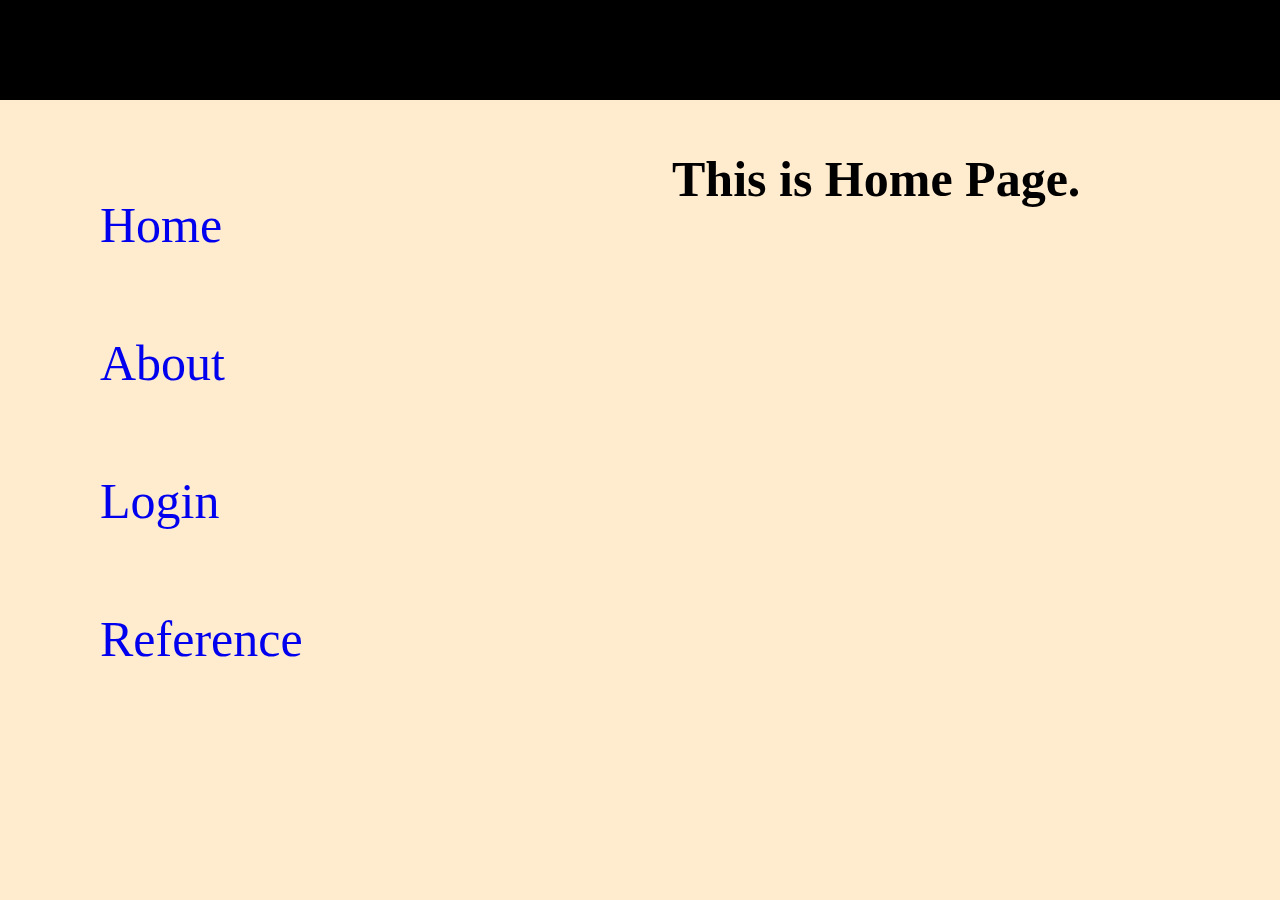
<file: index.html>
<!DOCTYPE html>
<html lang="en">
<head>
    <meta charset="UTF-8">
    <meta http-equiv="X-UA-Compatible" content="IE=edge">
    <meta name="viewport" content="width=device-width, initial-scale=1.0">
    <title>Document</title>
    <link href="a.css" rel="stylesheet">
</head>
<body>
    <div class="a"></div>
    <div class="a4">
    <ul>
        <li><a href="index.html" >Home</a></li>
        <li><a href="about.html" >About</a></li>
        <li><a href="login.html" >Login</a></li>
        <li><a href="index.html" >Reference</a></li>
    </ul>
        </div>
    <div class="a2">
        <p class="a3"><b>This is Home Page.</b></p>
    </div>
</body>
</html>
</file>
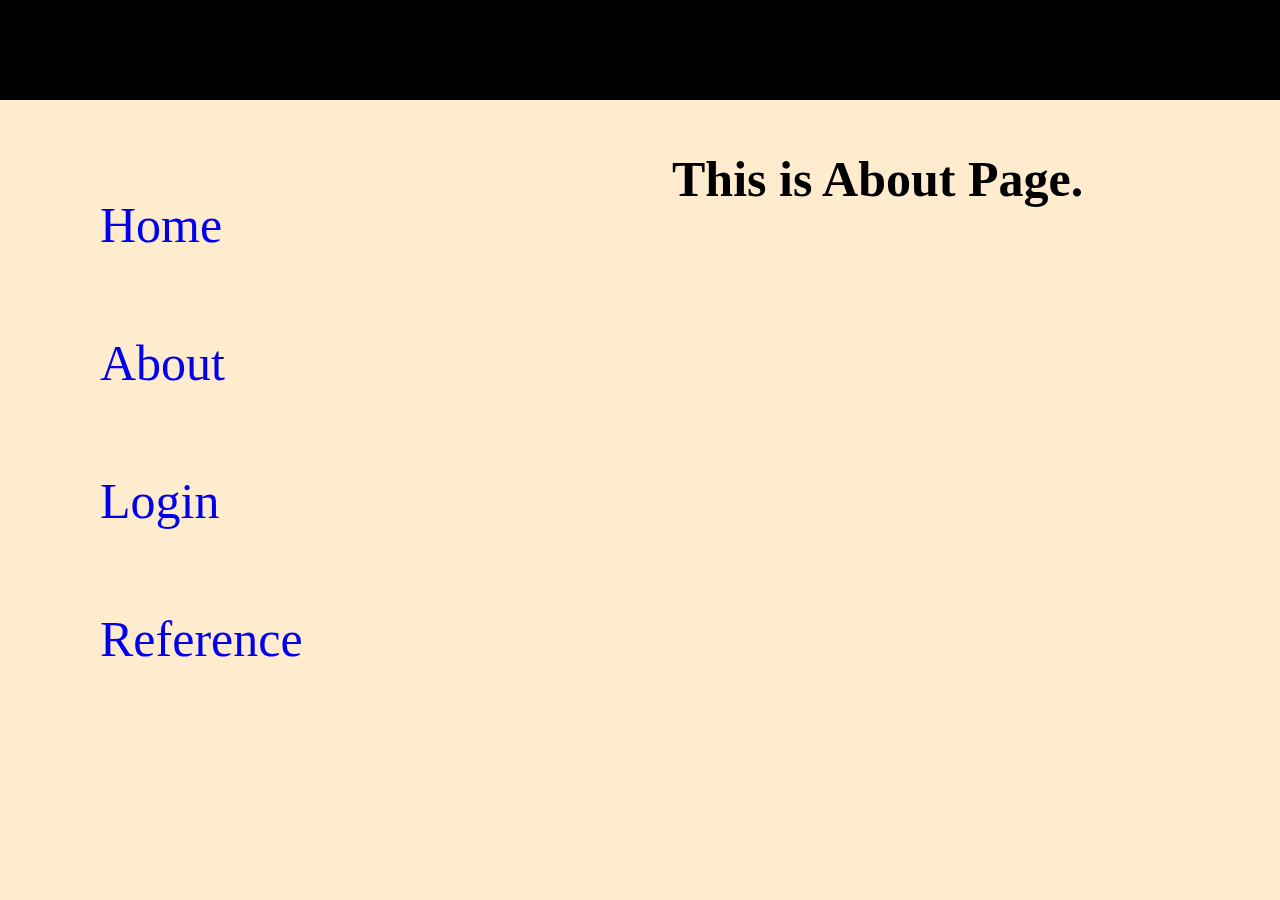
<file: about.html>
<!DOCTYPE html>
<html lang="en">
<head>
    <meta charset="UTF-8">
    <meta http-equiv="X-UA-Compatible" content="IE=edge">
    <meta name="viewport" content="width=device-width, initial-scale=1.0">
    <title>Document</title>
    <link href="a.css" rel="stylesheet">
</head>
<body>
    <div class="a"></div>
    <div class="a4">
    <ul>
        <li><a href="index.html" >Home</a></li>
        <li><a href="about.html" >About</a></li>
        <li><a href="login.html" >Login</a></li>
        <li><a href="index.html" >Reference</a></li>
    </ul>
        </div>
    <div class="a2">
        <p class="a3"><b>This is About Page.</b></p>
    </div>
</body>
</html>
</file>
<file: a.css>
body{

    margin-top: 0px;
    margin-left:0px;
    margin-right:0px;
}
.a{
    height: 100px;
    background-color: black;
    
}
.a4{
   
    width:50%;
    background-color: blanchedalmond;
    height:800px;
    float:left;
}
li{
    display:flex;
    padding-left:10%;
    padding-top: 80px;
    font-size: 50px;
    
}
a{
    text-decoration: none;
}
a:hover{
    background-color: grey;
    
}
.a2{
    float:left;
    background-color: blanchedalmond;

    height:800px;
    width:50%;
}
.a3{
    padding-left: 5%;
    font-size: 50px;
}




.az{
    width:50%;
    height: 800px;
    margin-top: 0px;
    margin-left: 0px;
    background-color: blanchedalmond;
    float:left;
    
}
.b{
    width:180px;
    height:50px;
    background-image:url('img.jpeg');
    background-size: 310px 80px;
    background-repeat: no-repeat;
    padding-left: 120px;
    margin-top: 100px;
    margin-left: 150px;
    color: beige;
}
.c{
    width:180px;
    height:50px;
    background-image:url('pswd.jpeg');
    background-size: 310px 80px;
    background-repeat: no-repeat;
    padding-left: 120px;
    margin-top: 50px;
    margin-left: 150px;
}
.d{
    width:300px;
    height:50px;
    margin-top:80px;
    margin-left: 150px;
    background-color: goldenrod;
    box-shadow: 3px 4px 8px red;
    border-radius: 10px;
}
.e{
    color: grey;
    margin-top:10px;
    margin-left: 150px;
}
</file>
